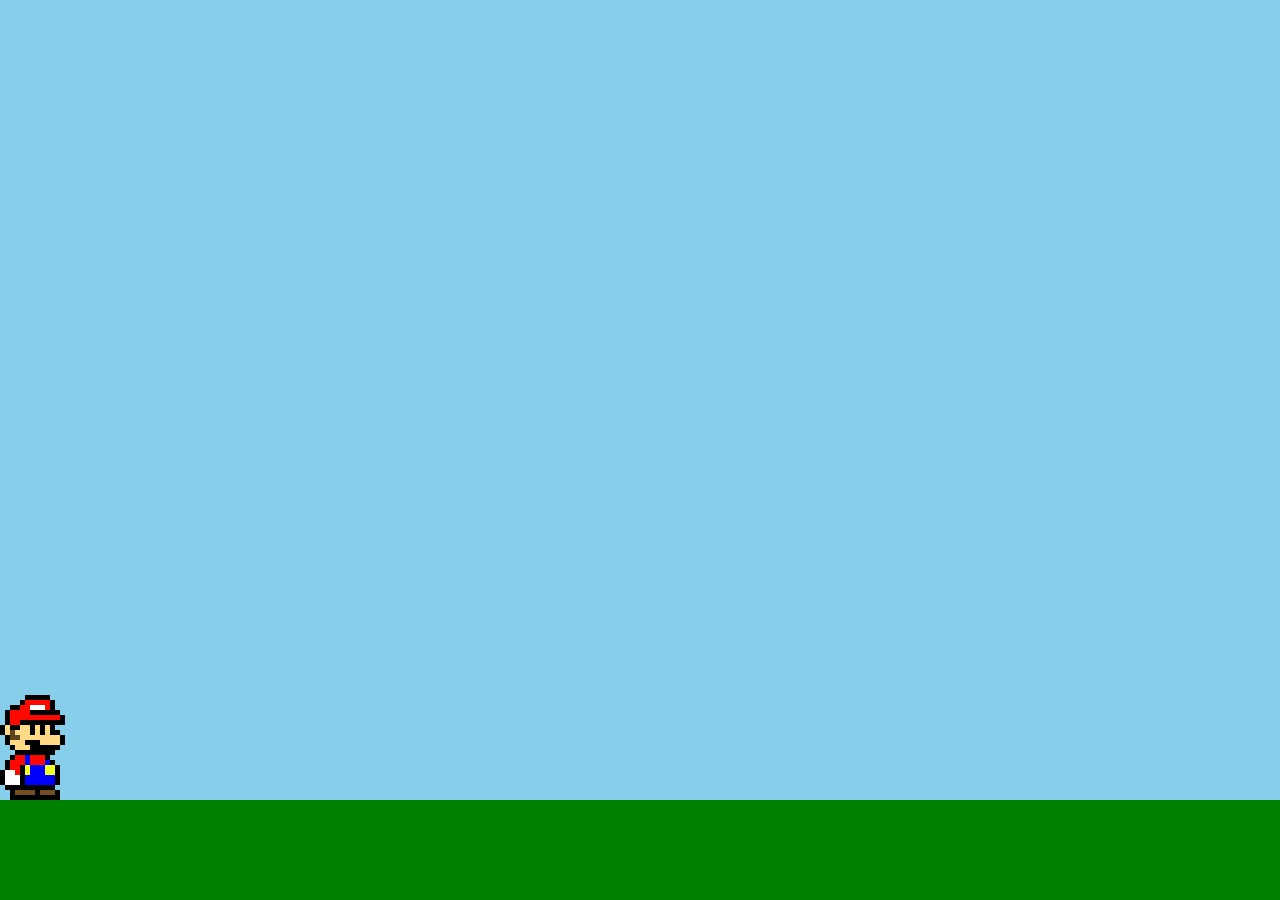
<file: index.html>
<!DOCTYPE html>
<html lang="en">

<head>
    <meta charset="UTF-8">
    <meta name="viewport" content="width=device-width, initial-scale=1.0">

    <title>Mario Walking Animation</title>
    <link rel="stylesheet" href="mario.css">
</head>

<body>

    <div class="mario"></div>

    <div class="ground"></div>

</body>

</html>
</file>
<file: mario.css>
body {
            margin: 0;
            background: skyblue;
            overflow: hidden;
        }

        /* Ground */
        .ground {
            position: absolute;
            bottom: 0;
            width: 100%;
            height: 100px;
            background: green;
        }

        /* Mario */
        .mario {
            width: 90px;
            height: 110px;

            background-image: url("Mario.png");
            background-repeat: no-repeat;
            background-size: 270px 110px;

            position: absolute;
            bottom: 100px;
            left: 0;

            /* 3 walking frames + movement */
            animation:
                walk 0.6s steps(3) infinite,
                move 5s linear infinite;
        }

        /* Mario walking animation */
        @keyframes walk {

            from {
                background-position: 0 0;
            }

            to {
                background-position: -270px 0;
            }
        }

        /* Move Mario across the screen */
        @keyframes move {

            from {
                left: 0;
            }

            to {
                left: calc(100% - 90px);
            }
        }
</file>
